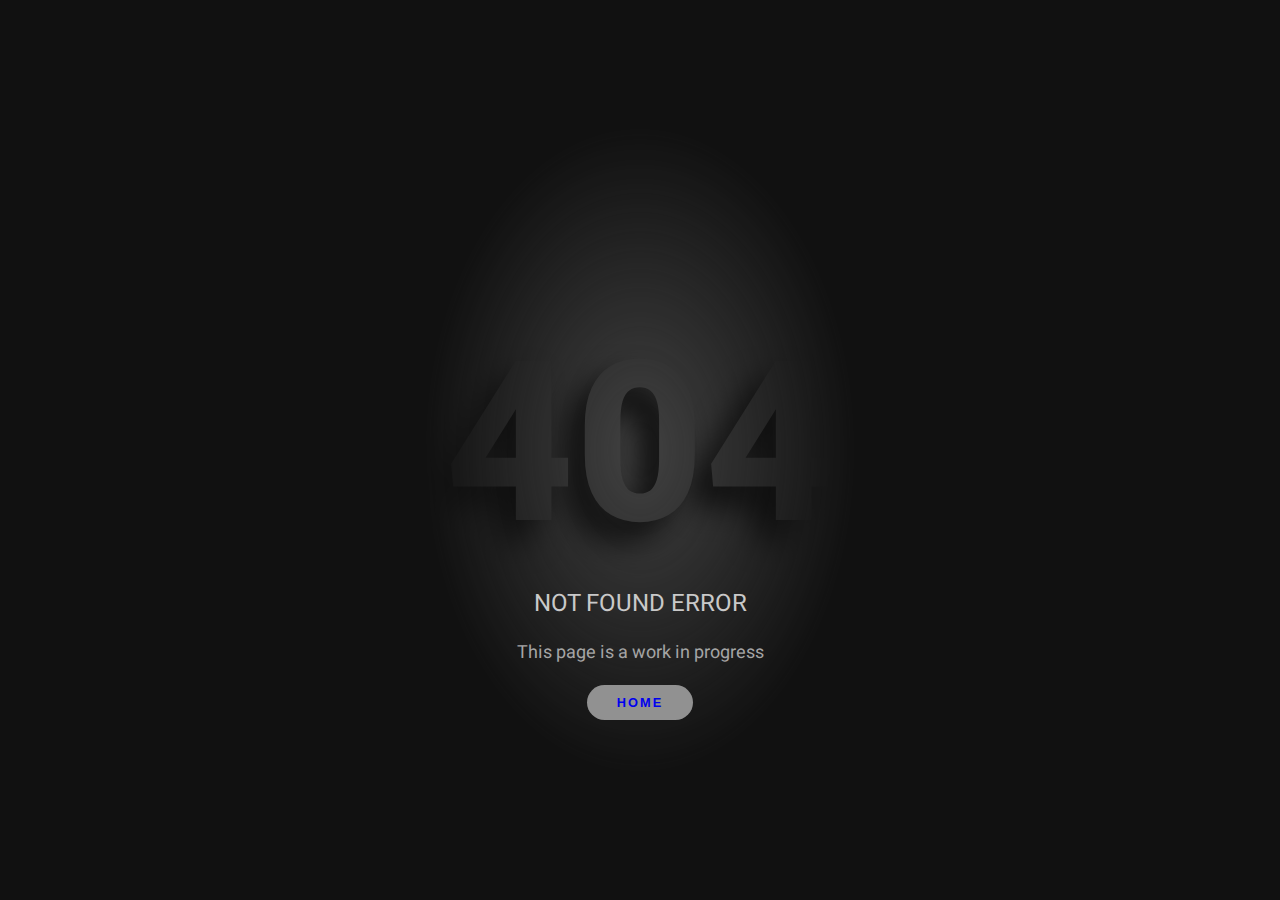
<file: pages/404page.html>
<!DOCTYPE html>
<html lang="en">
  <head>
    <meta charset="UTF-8" />
    <meta name="viewport" content="width=device-width, initial-scale=1.0" />
    <title>404 Not Found</title>
        <link rel="shortcut icon" href="../images/404img.png" type="image/x-icon">
    <link rel="stylesheet" href="../css/404page.css">
  </head>
  <body>
    <div class="container">
      <div class="dark-layer"></div>
      <div class="text-big">
        <h1>404</h1>
      </div>
      <div class="info">
        <h2>NOT FOUND ERROR</span></h2>
        <p>
          This page is a work in progress
        </p>
        <button><a href="../index.html">Home</a></button>
      </div>

    </div>
  </body>
</html>
</file>
<file: css/404page.css>
@import url("https://fonts.googleapis.com/css2?family=Heebo:wght@400;800&display=swap");

* {
	margin: 0;
	padding: 0;
	box-sizing: border-box;
}

body {
	min-height: 100vh;

	display: grid;
	place-items: center;
	font-family: "Heebo", sans-serif;
	font-weight: 400;

	--black: #424242;
	--dark: #111111;
	--white: #d3d3d3;
}

.container {
	width: 100vw;
	height: 100vh;
	position: relative;
	overflow: hidden;
	background-color: var(--dark);
}

.dark-layer {
	position: absolute;
	top: -25%;
	left: -25%;
	width: 150%;
	height: 150%;
	z-index: 3;
	background-color: var(--dark);
	mask-image: radial-gradient(600px 900px at 50% 50%, transparent, #000 36%);
	position: relative;
	transform-origin: top center;
	animation: move-spot 4s infinite ease-in-out;
}
@keyframes move-spot {
	0%,
	100% {
		transform: rotate(-15deg);
	}
	50% {
		transform: rotate(15deg);
	}
}

.text-big {
	position: absolute;
	top: 0;
	left: 0;
	width: 100%;
	height: 100%;
	z-index: 1;
	clip-path: circle(400px at 50% 50%);
	background-color: var(--black);
	display: grid;
	place-items: center;
}
.text-big h1 {
	font-size: 14em;
	font-weight: 800;
	color: var(--black);
	text-shadow: -20px 20px 30px rgba(0, 0, 0, 0.8);
	line-height: 1em;
	animation: move-shadow 4s infinite ease-in-out;
}
@keyframes move-shadow {
	0%,
	100% {
		text-shadow: 20px 20px 30px rgba(0, 0, 0, 0.8);
	}
	50% {
		text-shadow: -20px 20px 30px rgba(0, 0, 0, 0.8);
	}
}

.info {
	color: var(--white);
	width: 400px;
	text-align: center;
	align-self: center;
	position: absolute;
	bottom: 20%;
	left: 50%;
	transform: translateX(-50%);
	z-index: 5;
}
.info h2 {
	font-weight: normal;
	color: #c9c9c9;
}
.info p {
	font-size: 18px;
	margin: 20px 0;
	color: #a5a5a5;
	line-height: 24px;
}
.info button {
	font-size: 0.8em;
	text-transform: uppercase;
	padding: 10px 30px;
	background-color: #919191;
	border: none;
	border-radius: 500px;
	letter-spacing: 2px;
	color: #333333;
	font-weight: 600;
}

footer {
	position: absolute;
	bottom: 10%;
	left: 50%;
	transform: translateX(-50%);
	font-size: 0.8rem;
	color: var(--black);
	z-index: 7;
}
footer a {
	text-decoration: none;
	color: #ea4c89;
}
a{
    text-decoration: none;
}
</file>
